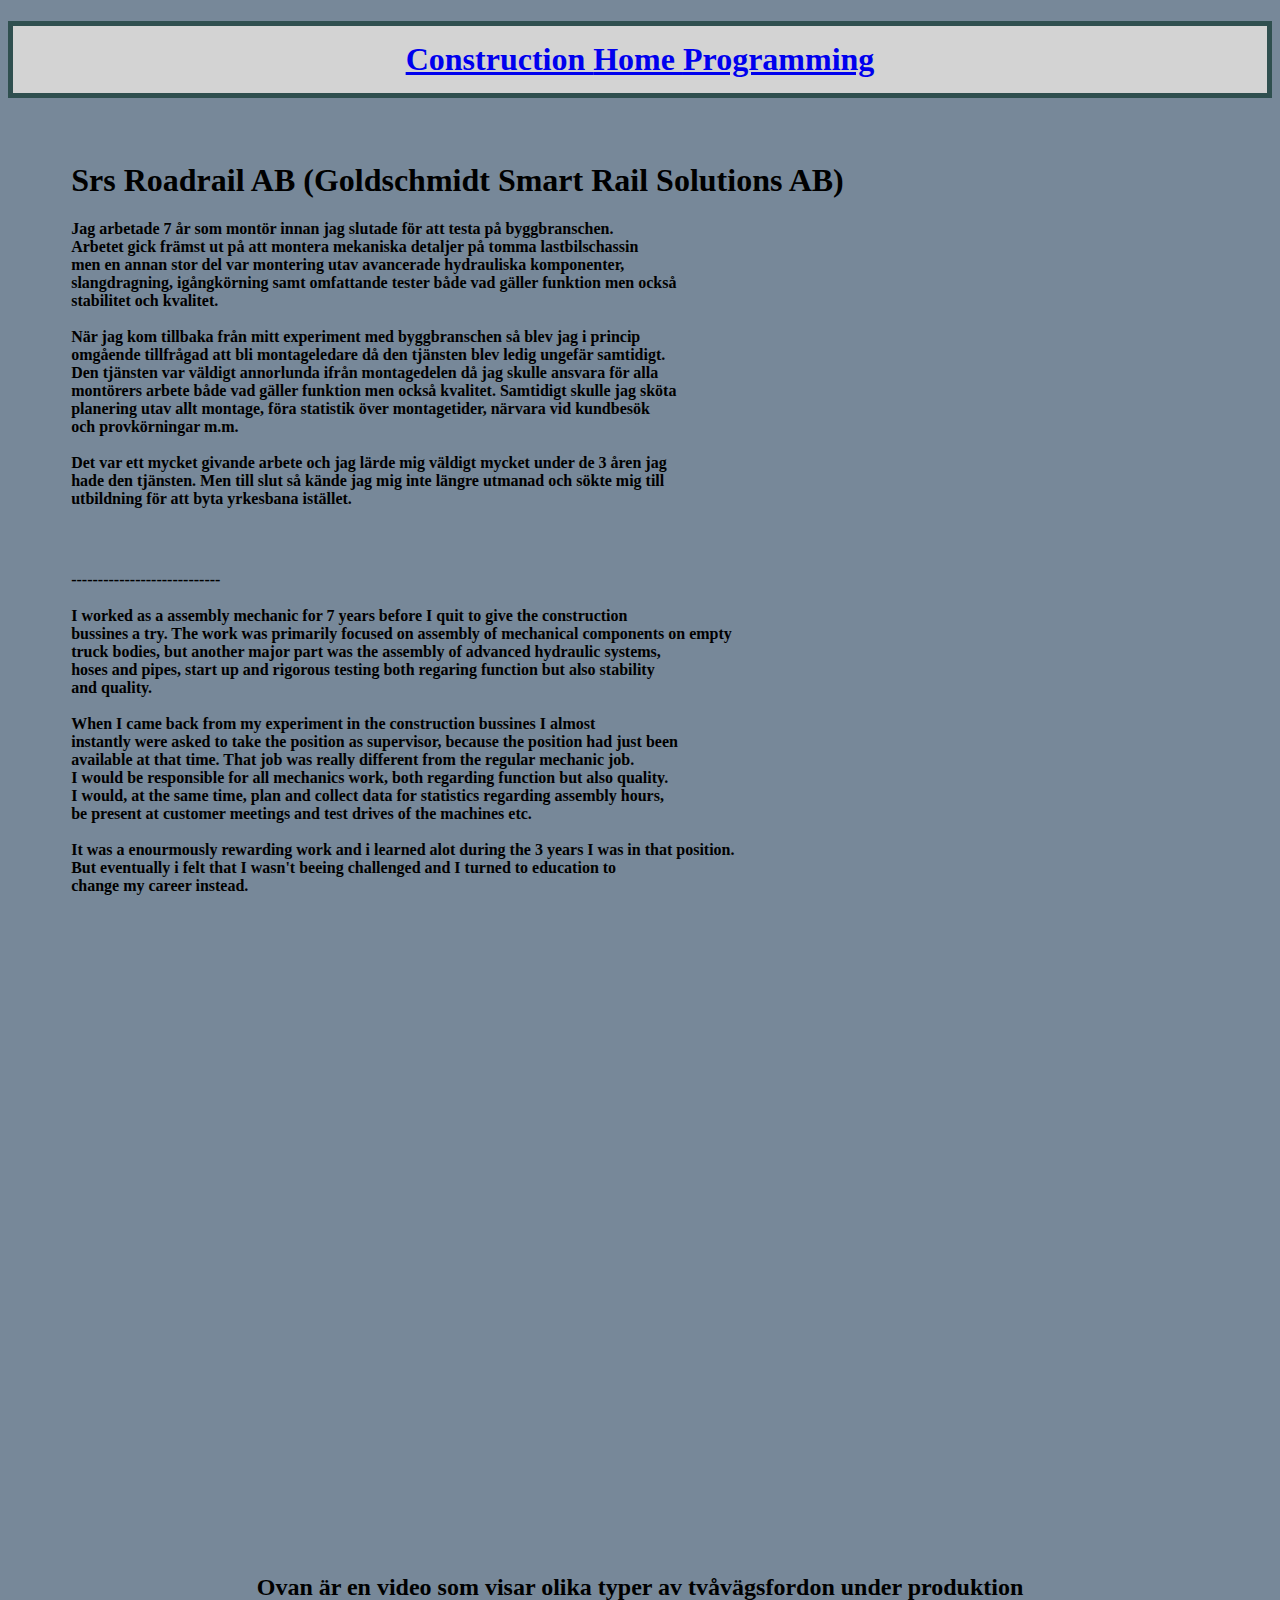
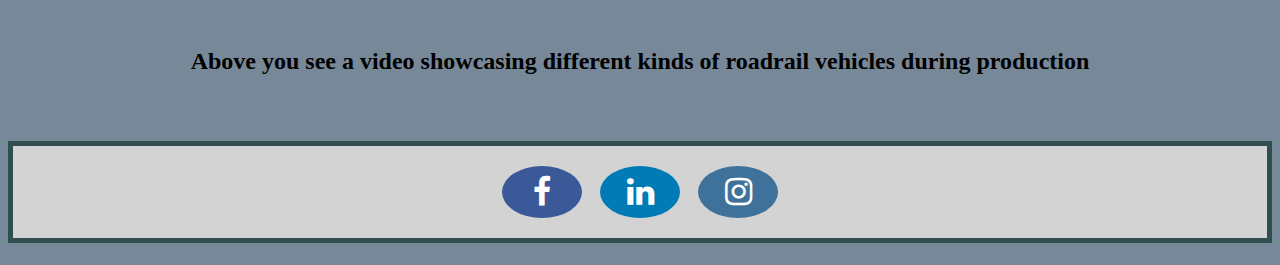
<file: Industrial.html>
<!DOCTYPE html>
<html lang="en">
  <head>
    <link rel="stylesheet" href="styles.css">
    <h2></h2>
    <div class="container-fluid">
      <h1 class="myHeader">
        <a class="btn btn-outline-secondary btn-lg" href="Construction.html" role="button">
          Construction
        </a>
        <a class="btn btn-outline-secondary btn-lg" href="index.html" role="button">
          Home
        </a>
        <a class="btn btn-outline-secondary btn-lg" href="Programming.html" role="button">
          Programming
        </a>
      </h1>
    </div>
    <meta charset="UTF-8">
    <meta http-equiv="X-UA-Compatible" content="IE=edge">
    <meta name="viewport" content="width=device-width, initial-scale=1.0">
    <link
      rel="stylesheet"
      href="https://cdnjs.cloudflare.com/ajax/libs/font-awesome/4.7.0/css/font-awesome.min.css"
    />
    <title>Document</title>
    <link
      href="https://cdn.jsdelivr.net/npm/bootstrap@5.1.3/dist/css/bootstrap.min.css"
      rel="stylesheet"
      integrity="sha384-1BmE4kWBq78iYhFldvKuhfTAU6auU8tT94WrHftjDbrCEXSU1oBoqyl2QvZ6jIW3"
      crossorigin="anonymous"
    />
  </head>
  <body>
    <body style="background-color: lightslategray">
      <div class="container-fluid"></div>
        <div class="row">
          <div class="col-md-7">
            <div class="myText">
              <h1>
                Srs Roadrail AB (Goldschmidt Smart Rail Solutions AB)
              </h1>
              <h4>
                Jag arbetade 7 år som montör innan jag slutade för att testa på byggbranschen.<br/>
                Arbetet gick främst ut på att montera mekaniska detaljer på tomma lastbilschassin<br/>
                men en annan stor del var montering utav avancerade hydrauliska komponenter,<br/>
                slangdragning, igångkörning samt omfattande tester både vad gäller funktion men också<br/>
                stabilitet och kvalitet.<br/><br/>
                När jag kom tillbaka från mitt experiment med byggbranschen så blev jag i princip<br/>
                omgående tillfrågad att bli montageledare då den tjänsten blev ledig ungefär samtidigt.<br/>
                Den tjänsten var väldigt annorlunda ifrån montagedelen då jag skulle ansvara för alla<br/>
                montörers arbete både vad gäller funktion men också kvalitet. Samtidigt skulle jag sköta<br/>
                planering utav allt montage, föra statistik över montagetider, närvara vid kundbesök<br/>
                och provkörningar m.m.<br/><br/>
                Det var ett mycket givande arbete och jag lärde mig väldigt mycket under de 3 åren jag <br/>
                hade den tjänsten. Men till slut så kände jag mig inte längre utmanad och sökte mig till<br/>
                utbildning för att byta yrkesbana istället.
              </h4>
            </div>
            <div class="myText2">
              <h4>
                ----------------------------<br/><br/>
                I worked as a assembly mechanic for 7 years before I quit to give the construction<br/>
                bussines a try. The work was primarily focused on assembly of mechanical components on empty<br/>
                truck bodies, but another major part was the assembly of advanced hydraulic systems,<br/>
                hoses and pipes, start up and rigorous testing both regaring function but also stability<br/>
                and quality.<br/><br/>
                When I came back from my experiment in the construction bussines I almost<br/>
                instantly were asked to take the position as supervisor, because the position had just been<br/>
                available at that time. That job was really different from the regular mechanic job.<br/>
                I would be responsible for all mechanics work, both regarding function but also quality.<br/>
                I would, at the same time, plan and collect data for statistics regarding assembly hours, <br/>
                be present at customer meetings and test drives of the machines etc.<br/><br/>
                It was a enourmously rewarding work and i learned alot during the 3 years I was in that position.<br/>
                But eventually i felt that I wasn't beeing challenged and I turned to education to<br/>
                change my career instead.
              </h4>
            </div>
          </div>
          <div class="col-md-4">
            <div class="myVideo">
              <iframe width="720" height="480" src="https://www.youtube.com/embed/nxzp4soefN8" title="YouTube video player" frameborder="0" allow="accelerometer; autoplay; clipboard-write; encrypted-media; gyroscope; picture-in-picture" allowfullscreen></iframe>
              <h2>Ovan är en video som visar olika typer av tvåvägsfordon under produktion<br/></h2>
              <h2><br/>Above you see a video showcasing different kinds of roadrail vehicles during production</h2>
            </div>
          </div>
      </div>
    </div>
    <div class="fixed-bottom">
      <div class="container-fluid">
        <h1 class="myFooter">
          <a href="https://www.facebook.com/setterborn/" target="_blank" class="fa fa-facebook"></a>
          <a href="https://www.linkedin.com/in/oskar-setterborn-2578881a5/" target="_blank" class="fa fa-linkedin"></a>
          <a href="https://www.instagram.com/setterborn/" target="_blank" class="fa fa-instagram"></a>
        </h1>
      </div>
    </div>
    <link
    href="https://cdn.jsdelivr.net/npm/bootstrap@5.1.3/dist/css/bootstrap.min.css"
    rel="stylesheet"
    integrity="sha384-1BmE4kWBq78iYhFldvKuhfTAU6auU8tT94WrHftjDbrCEXSU1oBoqyl2QvZ6jIW3"
    crossorigin="anonymous"
    />
  </body>
</html>
</file>
<file: styles.css>
.myHeader {
    background-color: lightgrey;
    border: 5px solid darkslategrey;
    padding: 15px;
    text-align: center;
  }
  .myFooter {
    background-color: lightgrey;
    border: 5px solid darkslategrey;
    padding: 15px;
    text-align: center;
  }
  .myText{
    text-align: left;
    margin: +5%;
  }
  .myText2{
    text-align: left;
    margin: +5%;
    margin-bottom: 150px;
  }
  .myText3{
      text-align: left;
      margin: 85px;
  }
  .fa {
    padding: 10px;
    font-size: 15px;
    width: 60px;
    text-align: center;
    text-decoration: none;
    margin: 5px 5px;
    border-radius: 50%;
  }
  .fa:hover {
    opacity: 0.7;
  }
  .fa-facebook {
    background: #3b5998;
    color: white;
  }
  .fa-linkedin {
    background: #007bb5;
    color: white;
  }
  .fa-instagram {
    background: #3F729B;
    color: white;
  }
  .myButton{
      text-align: left;
      margin-top: 50px;
      margin-bottom: 150px;
  }
  .myVideo{
      text-align: center;
      padding: 25px;
  }
  .myVideo2{
      margin-bottom: 150px;
  }
</file>
